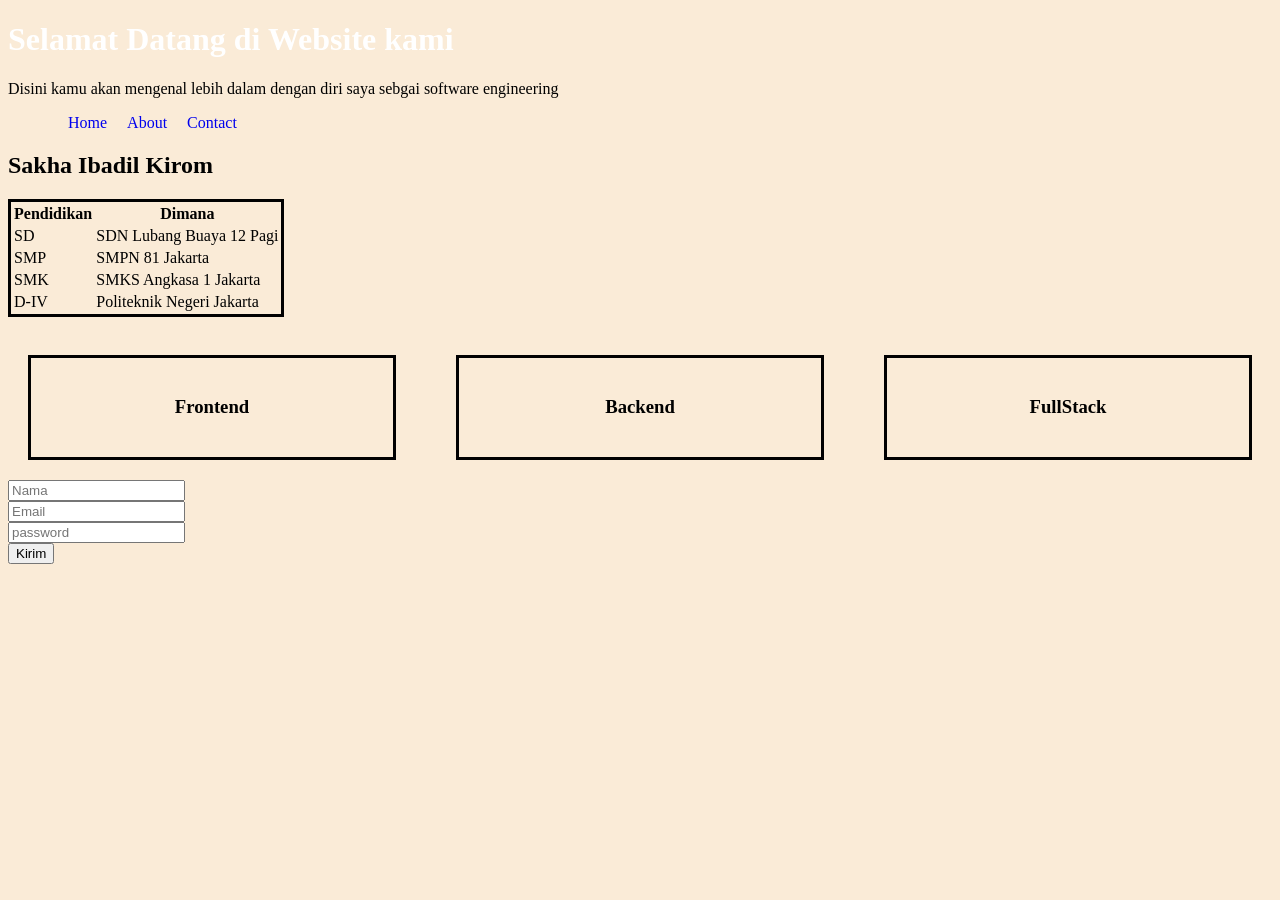
<file: index.html>
<!doctype html>
<html lang="en">
  <head>
    <meta charset="UTF-8" />
    <meta name="viewport" content="width=device-width, initial-scale=1.0" />
    <title>Sakha Ibadil Kirom</title>
    <link rel="stylesheet" href="style.css" />
  </head>
  <body>
    <!-- Hook / pembukaan website -->
    <h1>Selamat Datang di Website kami</h1>
    <p>
      Disini kamu akan mengenal lebih dalam dengan diri saya sebgai software
      engineering
    </p>

    <!-- ini ibarat navbar -->
    <ul>
      <li><a href="#home">Home</a></li>
      <li><a href="#about">About</a></li>
      <li><a href="#contact">Contact</a></li>
    </ul>

    <!-- ini bagian home -->
    <section id="home">
      <h2>Sakha Ibadil Kirom</h2>
      <table style="border: solid">
        <tr>
          <th>Pendidikan</th>
          <th>Dimana</th>
        </tr>
        <tr>
          <td>SD</td>
          <td>SDN Lubang Buaya 12 Pagi</td>
        </tr>
        <tr>
          <td>SMP</td>
          <td>SMPN 81 Jakarta</td>
        </tr>
        <tr>
          <td>SMK</td>
          <td>SMKS Angkasa 1 Jakarta</td>
        </tr>
        <tr>
          <td>D-IV</td>
          <td>Politeknik Negeri Jakarta</td>
        </tr>
      </table>
      <br />
    </section>

    <!-- ini bagian card -->
    <section id="card">
      <div class="container-1">
        <h3>Frontend</h3>
      </div>
      <div class="container-2">
        <h3>Backend</h3>
      </div>
      <div class="container-3">
        <h3>FullStack</h3>
      </div>
    </section>

    <!-- ini bagian contact -->
    <section id="contact">
      <form action="">
        <input type="text" placeholder="Nama" />
        <input type="email" placeholder="Email" />
        <input type="password" placeholder="password" />
        <button type="submit">Kirim</button>
      </form>
    </section>
  </body>
</html>
</file>
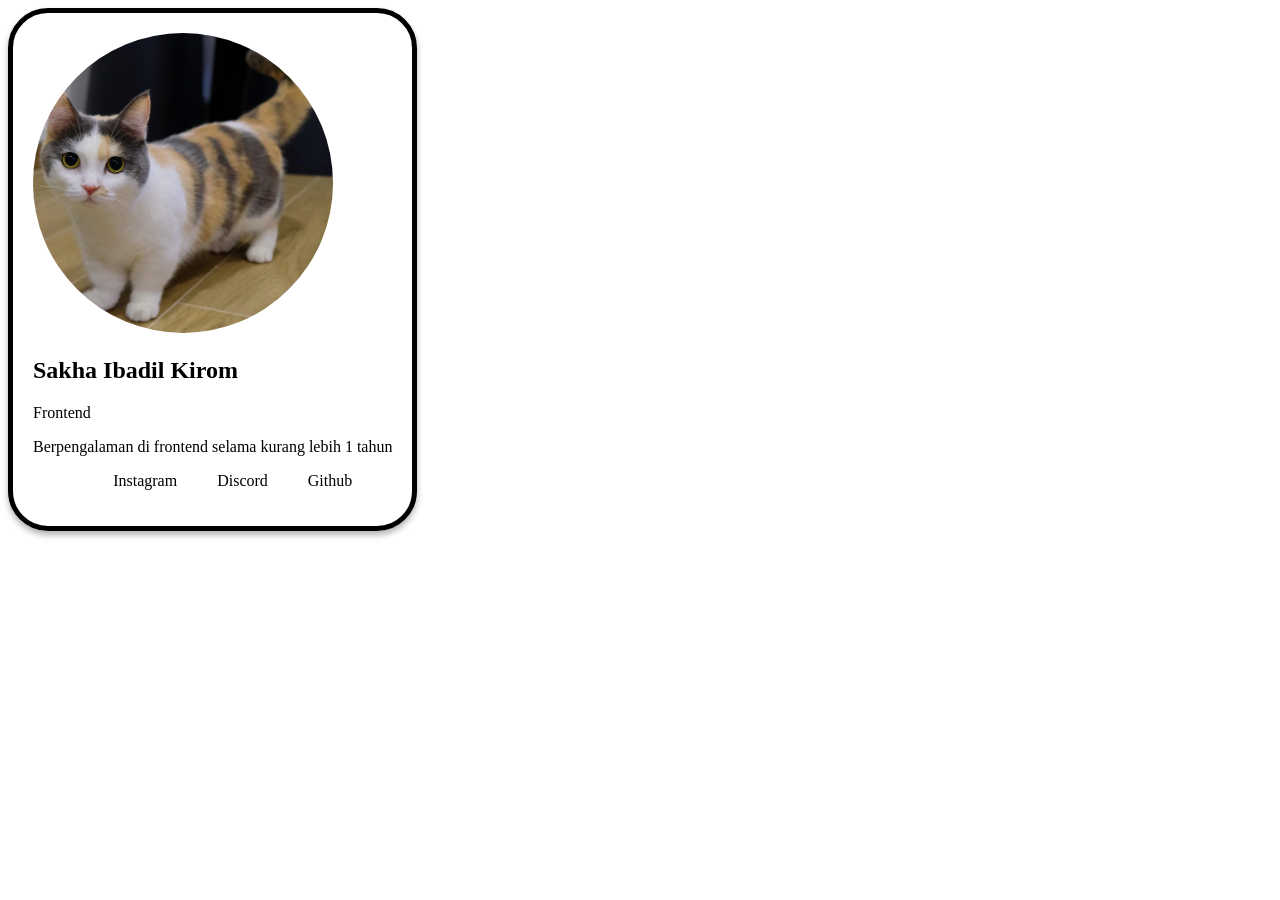
<file: card-profile.html>
<!doctype html>
<html lang="en">
  <head>
    <meta charset="UTF-8" />
    <meta name="viewport" content="width=device-width, initial-scale=1.0" />
    <title>Card Profile</title>
    <link rel="stylesheet" href="card.css" />
  </head>
  <body>
    <article class="card">
      <img
        src="images/Kucing_Munchkin_redd.it.width-800.png"
        alt="Kucing_Munchkin_red"
        class="avatar"
      />
      <h2>Sakha Ibadil Kirom</h2>
      <p class="posisi">Frontend</p>
      <p class="deskripsi">
        Berpengalaman di frontend selama kurang lebih 1 tahun
      </p>
      <ul class="sosial-media">
        <li><a href="https:/www.instagram.com"></a>Instagram</li>
        <li><a href="https:/www.discord.com"></a>Discord</li>
        <li><a href="https:/www.github.com"></a>Github</li>
      </ul>
    </article>
  </body>
</html>
</file>
<file: style.css>
body {
  background-color: antiquewhite;
}

h1 {
  color: white;
}

ul {
  display: flex;
}

li {
  padding-left: 20px;
  list-style: none;
}

li a {
  text-decoration: none;
}

#card {
  gap: 20px;
  display: grid;
  text-align: center;
  grid-template-columns: 1fr 1fr 1fr;
}

#card .container-1 {
  border: solid;
  padding: 20px;
  margin: 20px;
}

#card .container-2 {
  border: solid;
  padding: 20px;
  margin: 20px;
}

#card .container-3 {
  border: solid;
  padding: 20px;
  margin: 20px;
}

#contact form input,
#contact form button {
  display: block;
}
</file>
<file: card.css>
.card {
  box-sizing: border-box;
  padding: 20px;
  border: 5px solid;
  border-radius: 40px;
  box-shadow: 0 4px 6px rgba(0, 0, 0, 0.3);
  display: inline-block;
  justify-content: center;
}

.card img {
  height: 300px;
  width: 300px;
  border-radius: 400px;
}

.card ul {
  list-style: none;
  display: flex;
  justify-content: center;
}

.card ul li {
  padding: 0 20px;
}
</file>
